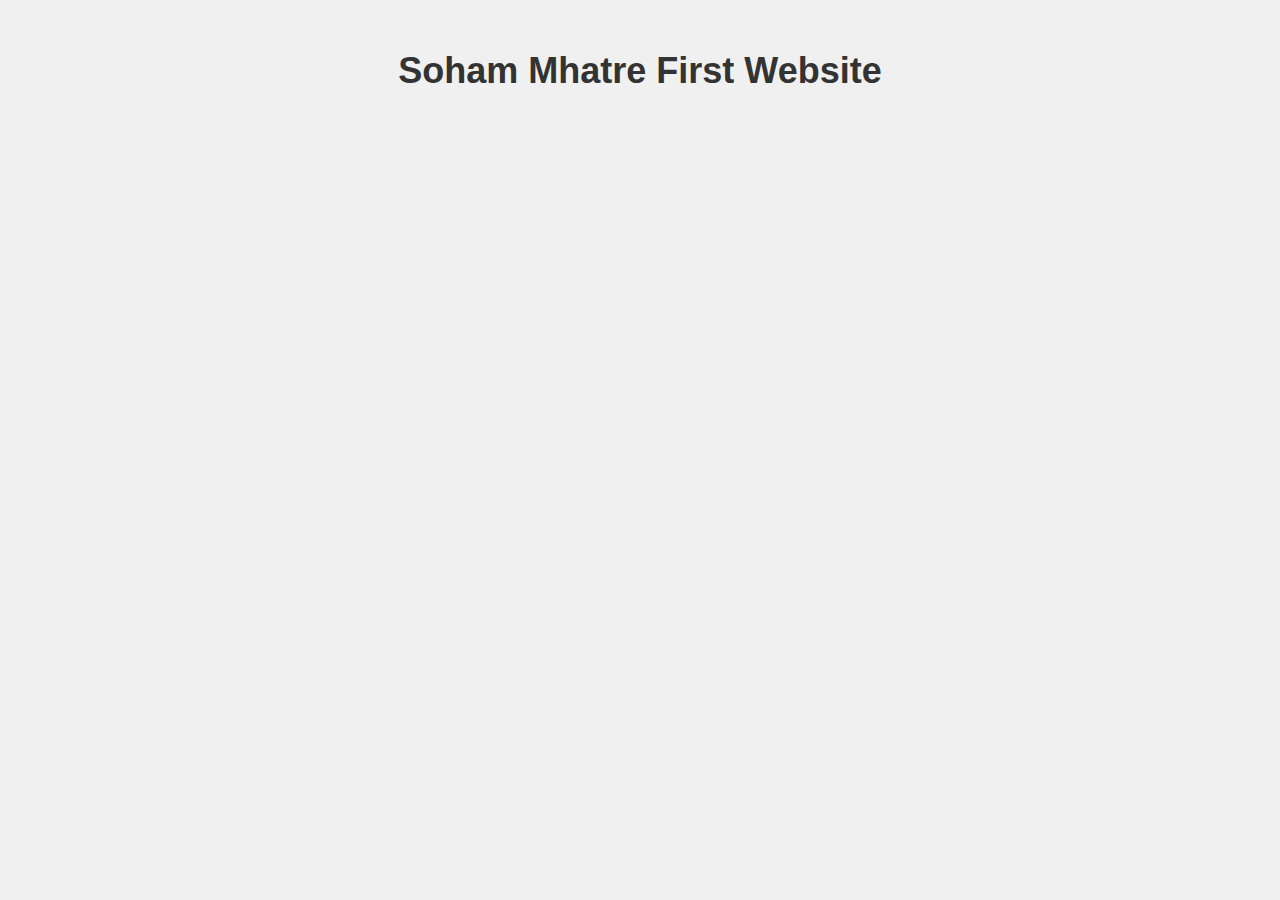
<file: .vscode/index.html>
<!DOCTYPE html>
<html lang="en">
<head>
    <meta charset="UTF-8">
    <meta name="viewport" content="width=device-width, initial-scale=1.0">
    <link rel="stylesheet" href="styles.css">
    <title>First Webpage</title>
</head>
<body>
    <h1>Soham Mhatre First Website</h1>
</body>
</html>
</file>
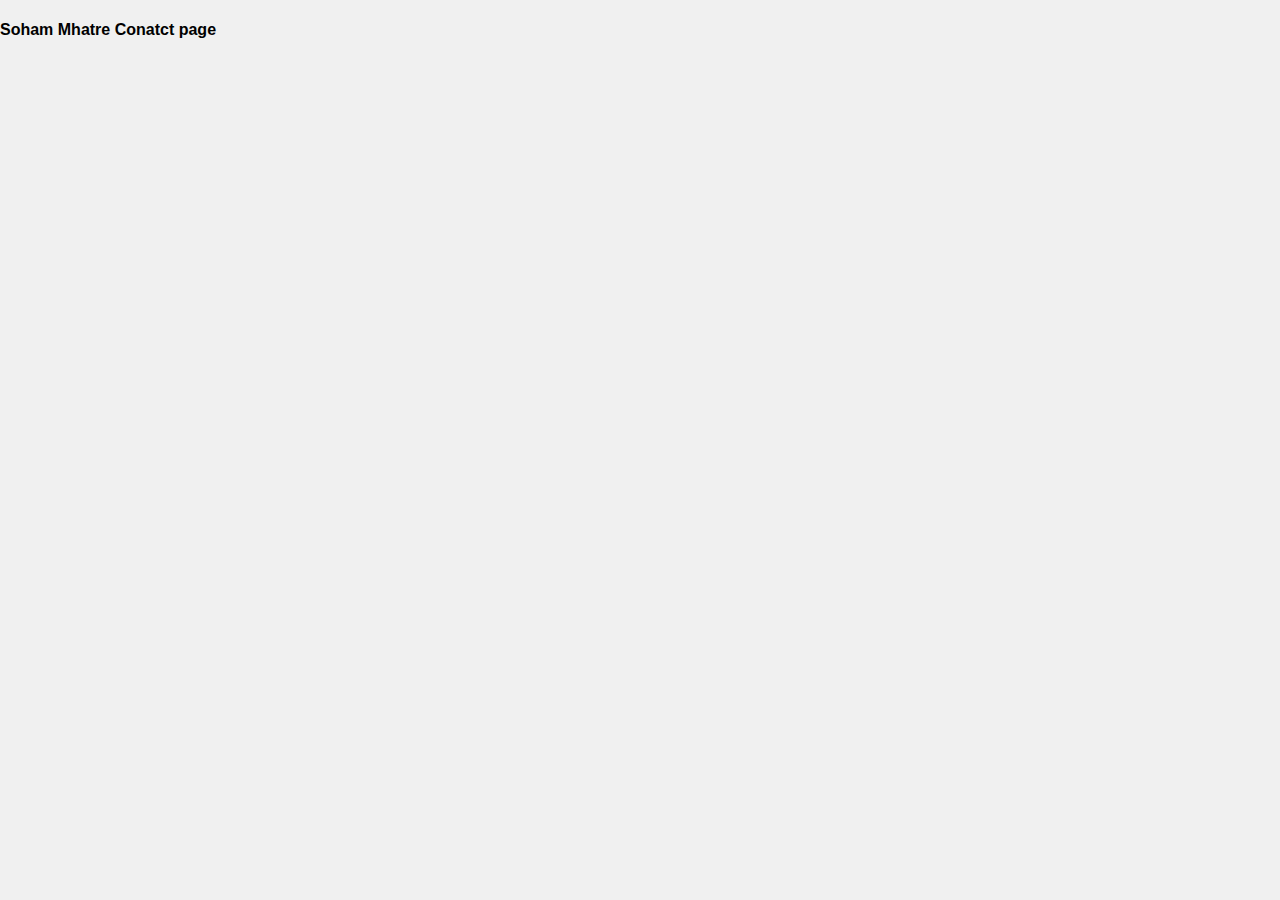
<file: .vscode/contact.html>
<!DOCTYPE html>
<html lang="en">
<head>
    <meta charset="UTF-8">
    <meta name="viewport" content="width=device-width, initial-scale=1.0">
    <link rel="stylesheet" href="styles.css">
    <title>Conatact</title>
</head>
<body>
    <h4>Soham Mhatre Conatct page</h4>
</body>
</html>
</file>
<file: .vscode/styles.css>
/* Apply styles to the body element */
body {
    font-family: Arial, sans-serif;
    background-color: #f0f0f0;
    margin: 0;
    padding: 0;
}
h1 {
    color: #333;
    text-align: center;
    margin-top: 50px;
    font-size: 36px;
}

/* Optional: Add styles for responsiveness */
@media (max-width: 768px) {
    h1 {
        font-size: 28px;
    }
}
</file>
